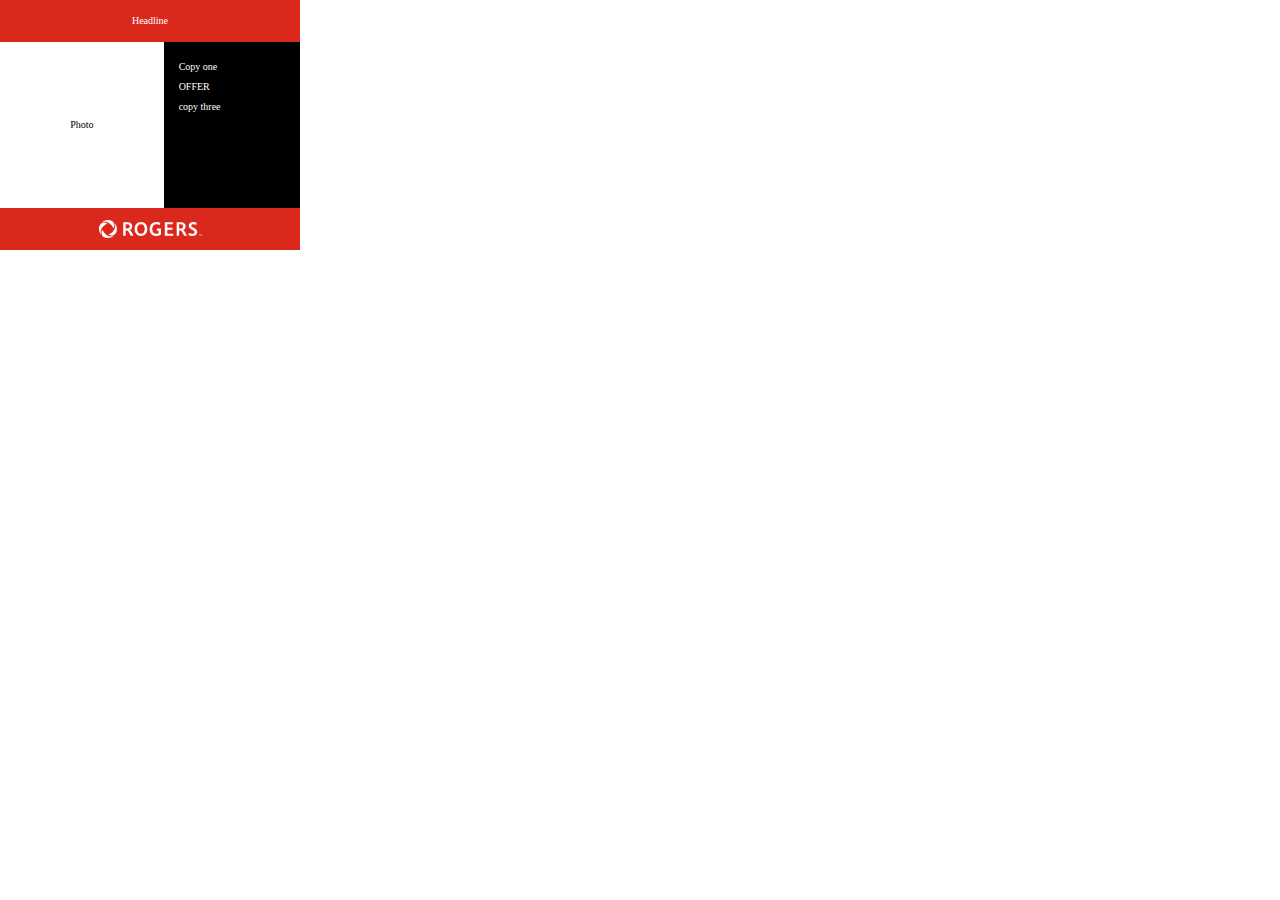
<file: test_300x250_no-cta.html>
<!DOCTYPE html>
<html lang="en">
<head>
  <meta charset="UTF-8">
  <meta http-equiv="X-UA-Compatible" content="IE=edge">
  <meta name="viewport" content="width=device-width, initial-scale=1.0">
  <title>300x250 - No CTA</title>
  <link rel="stylesheet" href="./css/styles.css">
</head>
<body>
  <table id="table" style="width: 300px; height: 250px;">
    <tr>
      <td colspan="2" class="row-2 bg-red txt-white txt-center bold middle">
        Headline
      </td>
    </tr>
    <tr>
      <td colspan="1" class="col-6 row-8 bg-white txt-black txt-center middle">
        Photo
      </td>
      <td colspan="1" class="col-5 row-8 bg-black txt-white txt-left pad-left-3 pad-top-4">
        <p>Copy one</p> 
        <p class="mar-top-2 bold">OFFER</p> 
        <p class="mar-top-2">copy three</p> 
      </td>
    </tr>
    <tr>
      <td colspan="2" class="col-6 row-2 bg-red middle">
        <p class="en-white-logo logo_300x250 logo noselect">ROGERS</p>
      </td>
    </tr>
  </table>
  
</body>
</html>
</file>
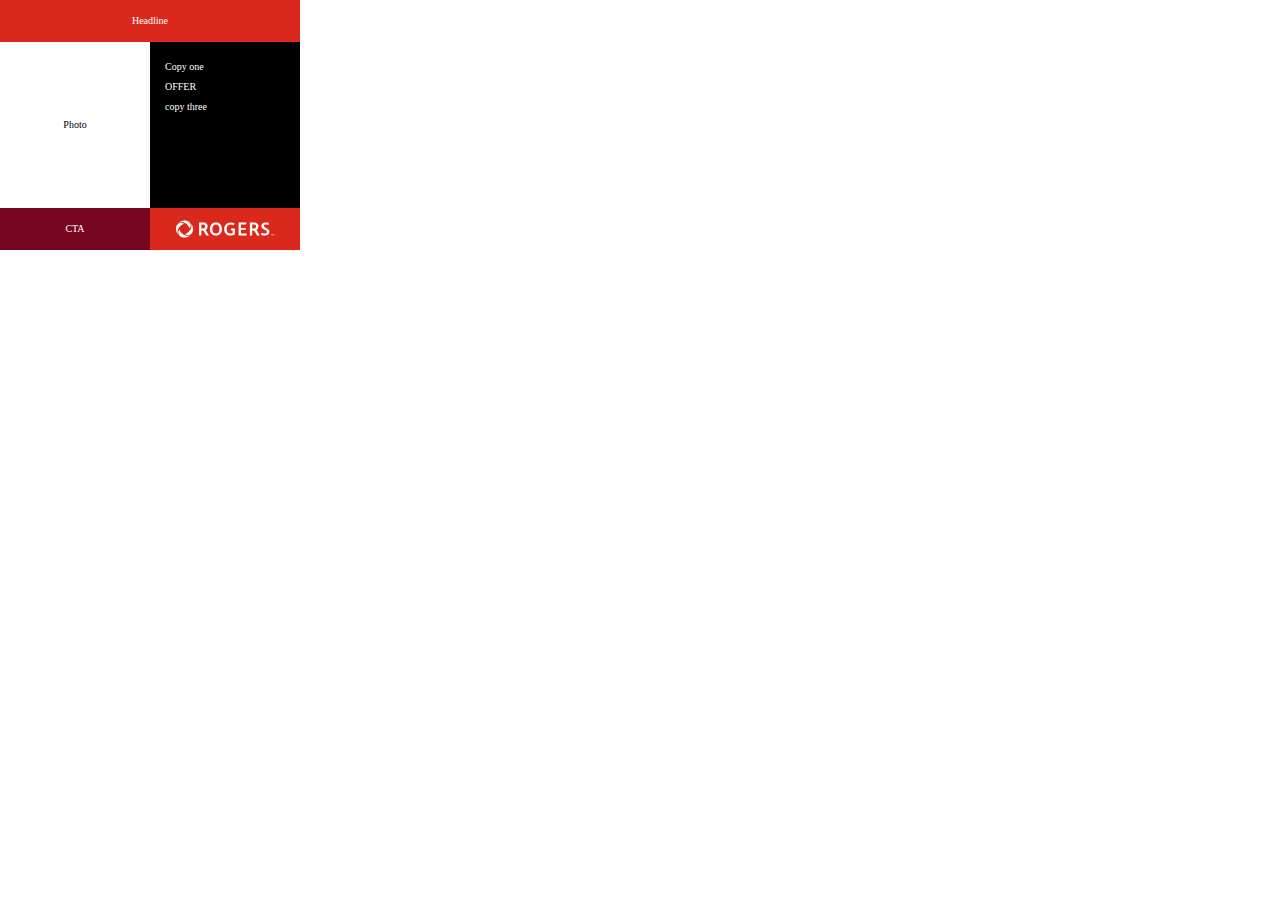
<file: test_300x250_reg.html>
<!DOCTYPE html>
<html lang="en">
<head>
  <meta charset="UTF-8">
  <meta http-equiv="X-UA-Compatible" content="IE=edge">
  <meta name="viewport" content="width=device-width, initial-scale=1.0">
  <title>300x250 - Regular</title>
  <link rel="stylesheet" href="./css/styles.css">
</head>
<body>
  <table id="table" style="width: 300px; height: 250px;">
    <tr>
      <td colspan="2" class="row-2 bg-red txt-white txt-center bold middle">
        Headline
      </td>
    </tr>
    <tr>
      <td colspan="1" class="col-6 row-8 bg-white txt-black txt-center middle">
        Photo
      </td>
      <td colspan="1" class="col-5 row-8 bg-black txt-white txt-left pad-left-3 pad-top-4">
        <p>Copy one</p> 
        <p class="mar-top-2 bold">OFFER</p> 
        <p class="mar-top-2">copy three</p> 
      </td>
    </tr>
    <tr>
      <td colspan="1" class="col-6 row-2 bg-burgundy txt-white txt-center semibold middle">
        CTA
      </td>
      <td colspan="1" class="col-6 row-2 bg-red middle">
        <p class="en-white-logo logo_300x250 logo noselect">ROGERS</p>
      </td>
    </tr>
  </table>
  
</body>
</html>
</file>
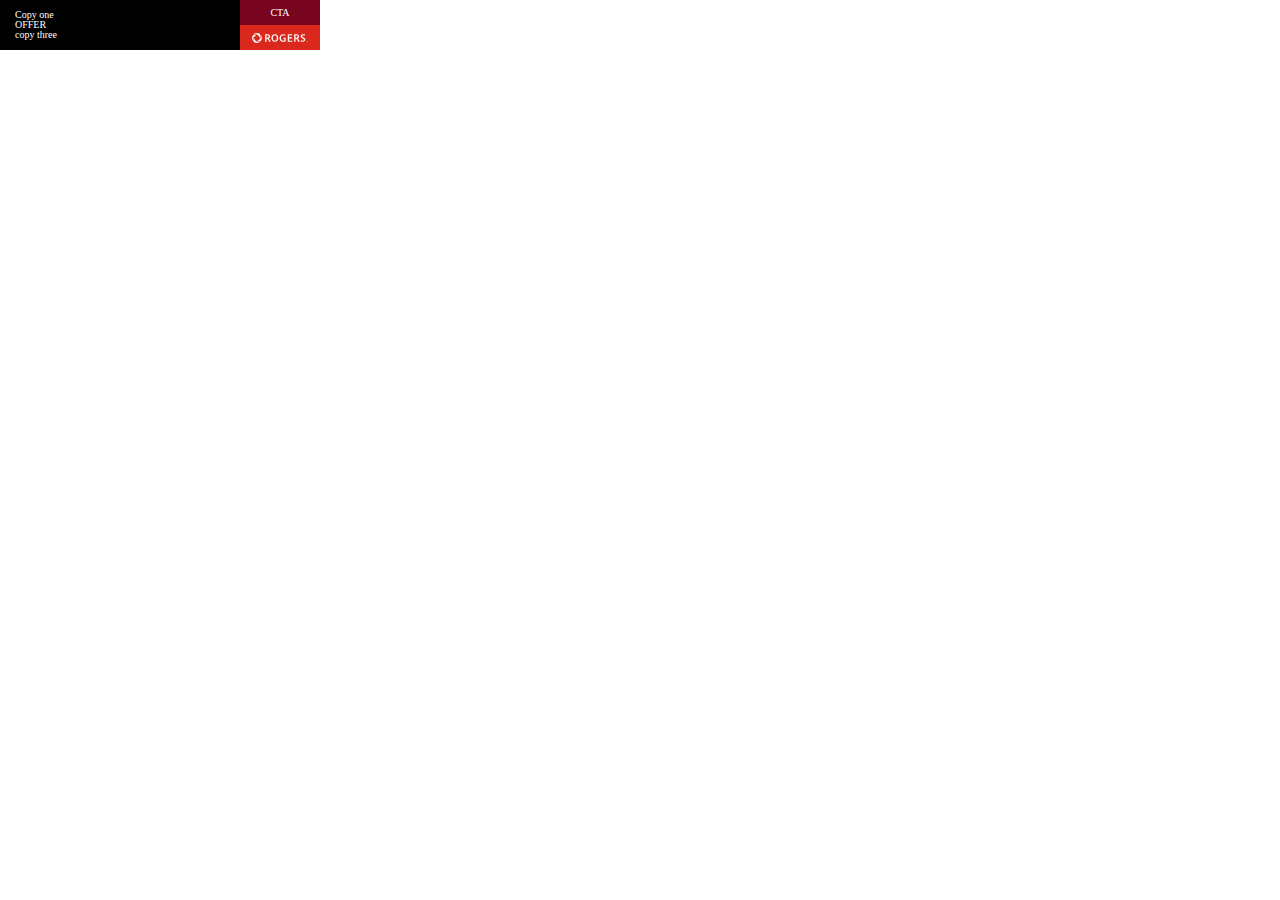
<file: test_320x250_no_hd.html>
<!DOCTYPE html>
<html lang="en">
<head>
  <meta charset="UTF-8">
  <meta http-equiv="X-UA-Compatible" content="IE=edge">
  <meta name="viewport" content="width=device-width, initial-scale=1.0">
  <title>320x250 - No Headline</title>
  <link rel="stylesheet" href="./css/styles.css">
</head>
<body>
  <table id="table" style="width: 320px; height: 50px;">
    <tr>
      <td rowspan="2" class="col-9 row-12 bg-black txt-white txt-left middle pad-left-3">
        <p>Copy one</p> 
        <p class="bold">OFFER</p> 
        <p class="lgl-sz-0">copy three</p> 
      </td>
      <td rowspan="1" class="col-3 row-6 bg-burgundy txt-white txt-center middle">
        CTA
      </td>
    </tr>
    <tr>
      <td rowspan="1" class="col-3 row-6 bg-red middle">
        <p class="en-white-logo logo_320x50 logo noselect">ROGERS</p>
      </td>
    </tr>
  </table>
  
</body>
</html>
</file>
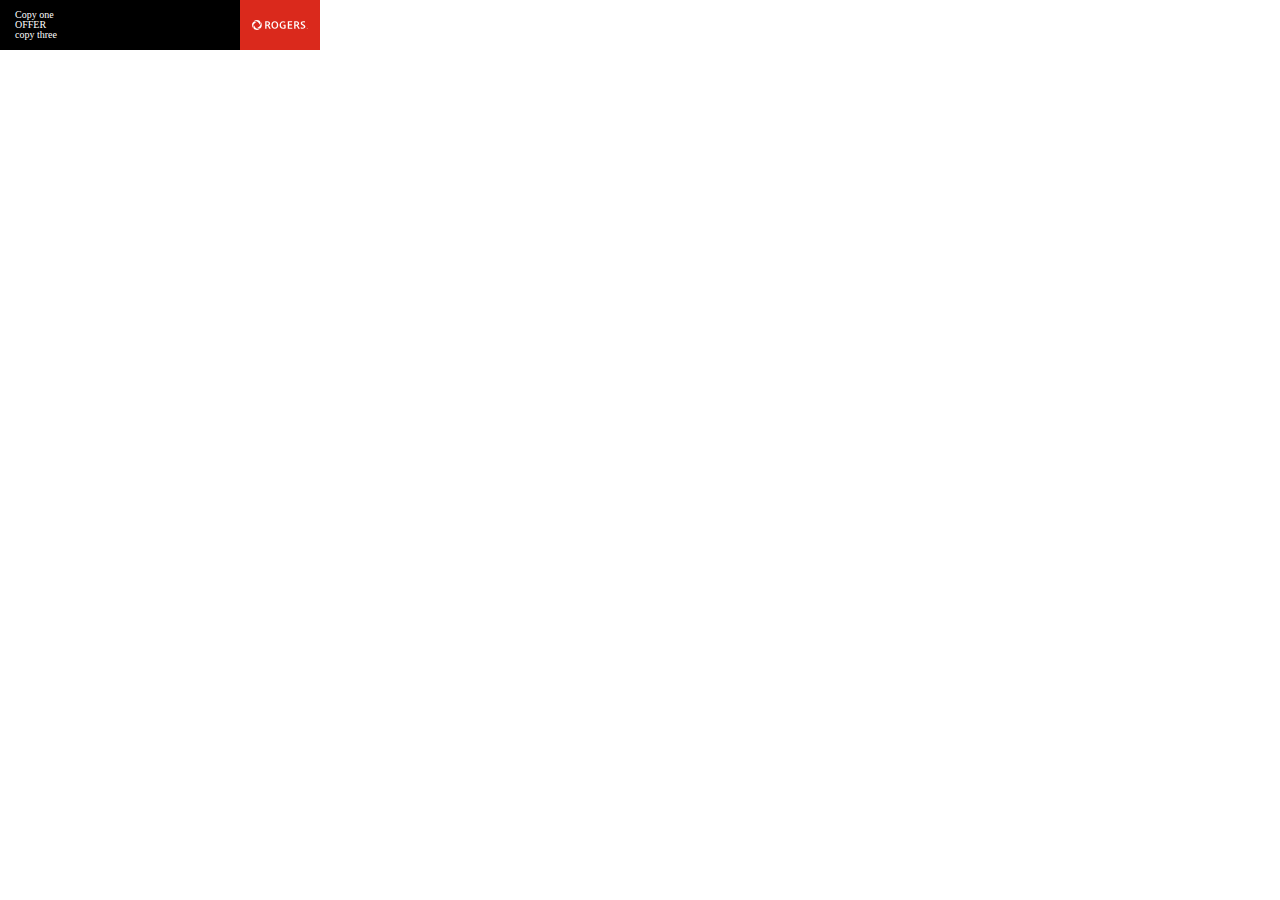
<file: test_320x50_no_hd-cta.html>
<!DOCTYPE html>
<html lang="en">
<head>
  <meta charset="UTF-8">
  <meta http-equiv="X-UA-Compatible" content="IE=edge">
  <meta name="viewport" content="width=device-width, initial-scale=1.0">
  <title>320x250 - No Healine/CTA</title>
  <link rel="stylesheet" href="./css/styles.css">
</head>
<body>
  <table id="table" style="width: 320px; height: 50px;">
    <tr>
      <td rowspan="1" class="col-9 row-12 bg-black txt-white txt-left middle pad-left-3">
        <p>Copy one</p> 
        <p class="bold">OFFER</p> 
        <p class="lgl-sz-0">copy three</p> 
      </td>
      <td rowspan="1" class="col-3 row-6 bg-red middle">
        <p class="en-white-logo logo_320x50 logo noselect">ROGERS</p>
      </td>
    </tr>
  </table>
  
</body>
</html>
</file>
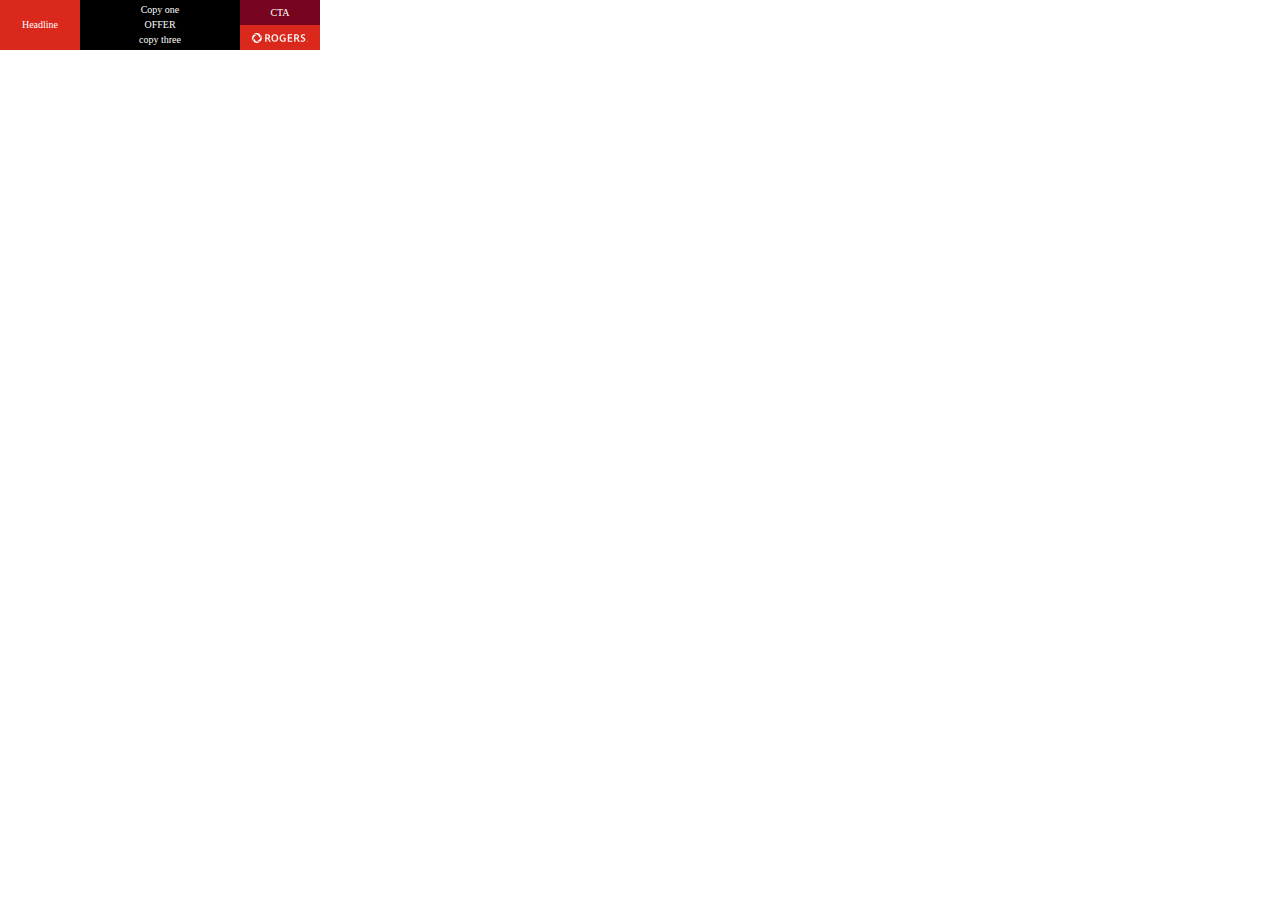
<file: test_320x50_reg.html>
<!DOCTYPE html>
<html lang="en">
<head>
  <meta charset="UTF-8">
  <meta http-equiv="X-UA-Compatible" content="IE=edge">
  <meta name="viewport" content="width=device-width, initial-scale=1.0">
  <title>320x50 - Regular</title>
  <link rel="stylesheet" href="./css/styles.css">
</head>
<body>
  <table id="table" style="width: 320px; height: 50px;">
    <tr>
      <td rowspan="2" class="col-3 row-12 bg-red txt-white txt-center middle">
        Headline
      </td>
      <td rowspan="2" class="col-6 row-12 bg-black txt-white txt-center middle">
        <p>Copy one</p> 
        <p class="mar-top-1 bold">OFFER</p> 
        <p class="mar-top-1">copy three</p> 
      </td>
      <td rowspan="1" class="col-3 row-6 bg-burgundy txt-white txt-center middle">
        CTA
      </td>
    </tr>
    <tr>
      <td rowspan="1" class="col-3 row-6 bg-red middle">
        <p class="en-white-logo logo_320x50 logo noselect">ROGERS</p>
      </td>
    </tr>
  </table>
  
</body>
</html>
</file>
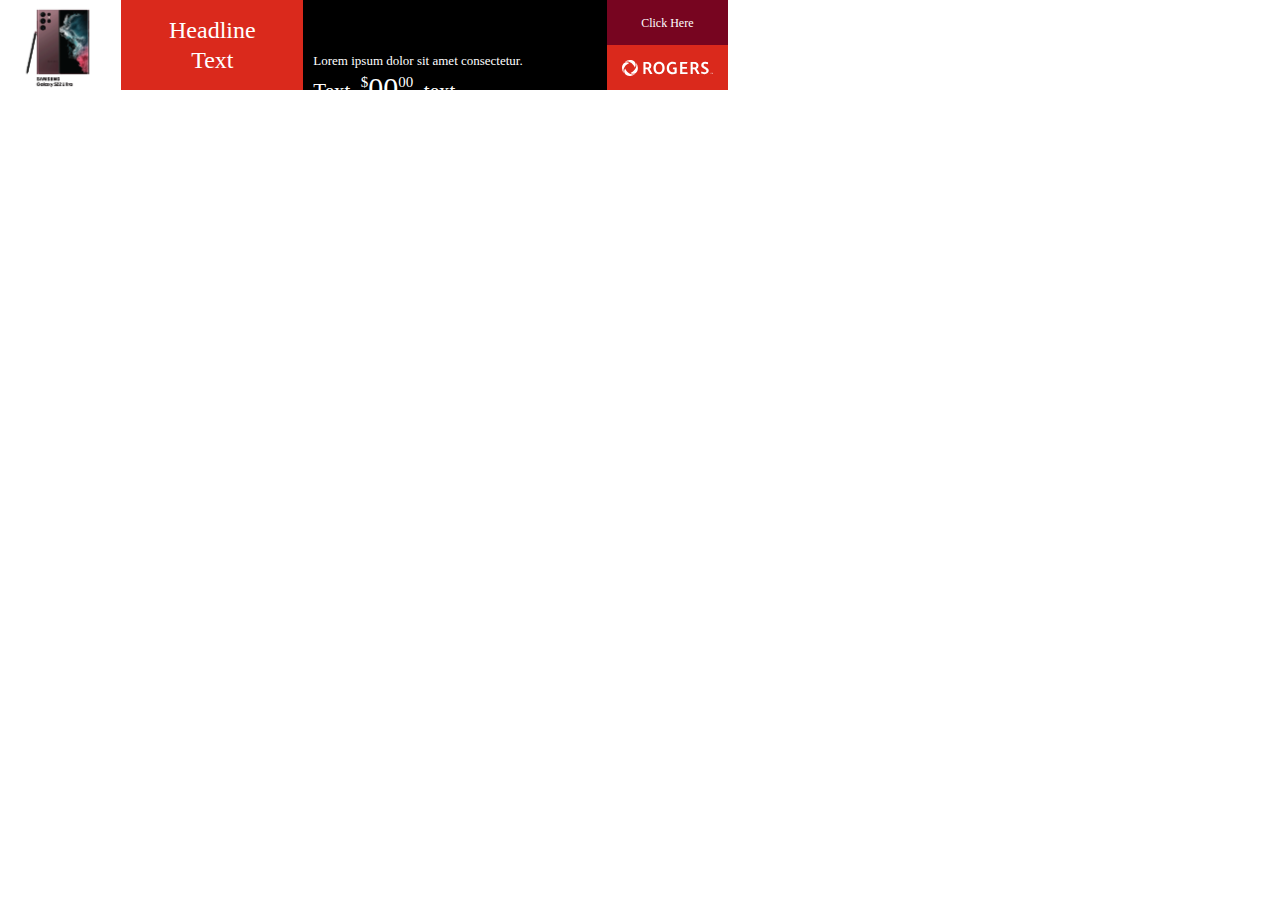
<file: test_728x90_reg.html>
<!DOCTYPE html>
<html lang="en">
<head>
  <meta charset="UTF-8">
  <meta http-equiv="X-UA-Compatible" content="IE=edge">
  <meta name="viewport" content="width=device-width, initial-scale=1.0">
  <title>728x90 - Regular</title>
  <link rel="stylesheet" href="./css/styles.css">
<!--   <style type="text/css"> 
    @media (min-width: 300px){

    }
  </style> -->
</head>
<body>
  <table id="table">
    <tr>
      <td id="photo-container" rowspan="2" class="col-2 row-12 middle"></td>
      <td id="headline-container" rowspan="2" class="col-3 row-12 middle"></td>

      <td id="offer-container" rowspan="2" class="col-5 row-12 middle">
        <div id="copies-container" class="slide-in-bottom">
          <p id="copy-one"></p> 
          <p id="copy-two"></p> 
          <p id="legal"></p>
        </div> 
      </td>

      <td id="cta-container" rowspan="1" class="col-3 row-6 middle"></td>
    </tr>
    <tr>
      <td id="logo-container" rowspan="1" class="col-3 row-6 middle">
        <p id="logo-img" class="logo noselect">ROGERS</p>
      </td>
    </tr>
  </table>

  <script src="./js/scripts_728x90.js"></script>
  
</body>
</html>
</file>
<file: css/styles.css>
*{margin:0;padding:0;box-sizing:border-box;font-size:10px;line-height:1}html body table#table{font-family:"TedNext Regular"}table,tr,td,tbody{border:0;border-spacing:0;vertical-align:baseline}.col-1{width:8.33333%}.row-1{height:8.33333%}.col-2{width:16.66667%}.row-2{height:16.66667%}.col-3{width:25%}.row-3{height:25%}.col-4{width:33.33333%}.row-4{height:33.33333%}.col-5{width:41.66667%}.row-5{height:41.66667%}.col-6{width:50%}.row-6{height:50%}.col-7{width:58.33333%}.row-7{height:58.33333%}.col-8{width:66.66667%}.row-8{height:66.66667%}.col-9{width:75%}.row-9{height:75%}.col-10{width:83.33333%}.row-10{height:83.33333%}.col-11{width:91.66667%}.row-11{height:91.66667%}.col-12{width:100%}.row-12{height:100%}.center{margin:0 auto}.middle{vertical-align:middle}.mar-top-1{margin-top:5px}.mar-bot-1{margin-bottom:5px}.pad-top-1{padding-top:5px}.pad-bottom-1{padding-bottom:5px}.pad-left-1{padding-left:5px}.pad-right-1{padding-right:5px}.mar-top-2{margin-top:10px}.mar-bot-2{margin-bottom:10px}.pad-top-2{padding-top:10px}.pad-bottom-2{padding-bottom:10px}.pad-left-2{padding-left:10px}.pad-right-2{padding-right:10px}.mar-top-3{margin-top:15px}.mar-bot-3{margin-bottom:15px}.pad-top-3{padding-top:15px}.pad-bottom-3{padding-bottom:15px}.pad-left-3{padding-left:15px}.pad-right-3{padding-right:15px}.mar-top-4{margin-top:20px}.mar-bot-4{margin-bottom:20px}.pad-top-4{padding-top:20px}.pad-bottom-4{padding-bottom:20px}.pad-left-4{padding-left:20px}.pad-right-4{padding-right:20px}.mar-top-5{margin-top:25px}.mar-bot-5{margin-bottom:25px}.pad-top-5{padding-top:25px}.pad-bottom-5{padding-bottom:25px}.pad-left-5{padding-left:25px}.pad-right-5{padding-right:25px}.mar-top-6{margin-top:30px}.mar-bot-6{margin-bottom:30px}.pad-top-6{padding-top:30px}.pad-bottom-6{padding-bottom:30px}.pad-left-6{padding-left:30px}.pad-right-6{padding-right:30px}.mar-top-7{margin-top:35px}.mar-bot-7{margin-bottom:35px}.pad-top-7{padding-top:35px}.pad-bottom-7{padding-bottom:35px}.pad-left-7{padding-left:35px}.pad-right-7{padding-right:35px}.mar-top-8{margin-top:40px}.mar-bot-8{margin-bottom:40px}.pad-top-8{padding-top:40px}.pad-bottom-8{padding-bottom:40px}.pad-left-8{padding-left:40px}.pad-right-8{padding-right:40px}.mar-top-9{margin-top:45px}.mar-bot-9{margin-bottom:45px}.pad-top-9{padding-top:45px}.pad-bottom-9{padding-bottom:45px}.pad-left-9{padding-left:45px}.pad-right-9{padding-right:45px}.mar-top-10{margin-top:50px}.mar-bot-10{margin-bottom:50px}.pad-top-10{padding-top:50px}.pad-bottom-10{padding-bottom:50px}.pad-left-10{padding-left:50px}.pad-right-10{padding-right:50px}.bg-red{background-color:#da291c}.bg-burgundy{background-color:#770520}.bg-black{background-color:#000}.bg-white{background-color:#fff}.bg-grey{background-color:#cac9c7}.txt-red{color:#da291c}.txt-burgundy{color:#770520}.txt-black{color:#000}.txt-white{color:#fff}.txt-grey{color:#cac9c7}@font-face{font-family:"TedNext Regular";src:url("https://s0.2mdn.net/creatives/assets/3917894/TedNext-Regular.woff") format("woff"),url("https://s0.2mdn.net/creatives/assets/3917894/TedNext-Regular.ttf") format("truetype"),url("https://s0.2mdn.net/creatives/assets/3917894/TedNext-Regular.svg") format("svg");font-weight:normal;font-style:normal}@font-face{font-family:"TedNext Semibold";src:url("https://s0.2mdn.net/creatives/assets/3917894/TedNext-Semibold.woff") format("woff"),url("https://s0.2mdn.net/creatives/assets/3917894/TedNext-Semibold.ttf") format("truetype"),url("https://s0.2mdn.net/creatives/assets/3917894/TedNext-Semibold.svg") format("svg");font-weight:normal;font-style:normal}@font-face{font-family:"TedNext Bold";src:url("https://s0.2mdn.net/creatives/assets/3917894/TedNext-Bold.woff") format("woff"),url("https://s0.2mdn.net/creatives/assets/3917894/TedNext-Bold.ttf") format("truetype"),url("https://s0.2mdn.net/creatives/assets/3917894/TedNext-Bold.svg") format("svg");font-weight:normal;font-style:normal}.regular{font-family:"TedNext Regular"}.semibold{font-family:"TedNext Semibold"}.bold{font-family:"TedNext Bold"}.txt-left{text-align:left}.txt-center{text-align:center}.txt-right{text-align:right}.super{vertical-align:super;font-size:.5em}.sub{vertical-align:sub;font-size:.4em}.logo{background-repeat:no-repeat;background-position:center;color:rgba(0,0,0,0)}p.logo{width:100%}.logo_728x90{background-size:75%;font-size:16px}.logo_300x250{background-size:65% 18px;font-size:19px}.logo_320x50{background-size:70%;font-size:16.65px}.en-white-logo{background-image:url("../img/logo_EN_white.svg")}.en-red-logo{background-image:url("../img/logo_EN_red.svg")}.en-black-logo{background-image:url("../img/logo_EN_black.svg")}.fr-white-logo{background-image:url("../img/logo_FR_white.svg")}.fr-red-logo{background-image:url("../img/logo_FR_red.svg")}.fr-black-logo{background-image:url("../img/logo_FR_black.svg")}.noselect{-webkit-touch-callout:none;-webkit-user-select:none;-khtml-user-select:none;-moz-user-select:none;-ms-user-select:none;user-select:none}.fade-in{opacity:0;-webkit-animation:fadeIn ease-in 1;-moz-animation:fadeIn ease-in 1;animation:fadeIn ease-in 1;-webkit-animation-fill-mode:forwards;-moz-animation-fill-mode:forwards;animation-fill-mode:forwards;-webkit-animation-duration:0.5s;-moz-animation-duration:0.5s;animation-duration:0.5s;-webkit-animation-delay:0s;-moz-animation-delay:0s;animation-delay:0s}.fade-out{opacity:1;-webkit-animation:fadeOut ease-in 1;-moz-animation:fadeOut ease-in 1;animation:fadeOut ease-in 1;-webkit-animation-fill-mode:forwards;-moz-animation-fill-mode:forwards;animation-fill-mode:forwards;-webkit-animation-duration:0.5s;-moz-animation-duration:0.5s;animation-duration:0.5s;-webkit-animation-delay:2s;-moz-animation-delay:2s;animation-delay:0s}.slide-in-left{position:absolute;-webkit-animation:slideInFromLeft ease-in 1;-moz-animation:slideInFromLeft ease-in 1;animation:slideInFromLeft ease-in 1;-webkit-animation-fill-mode:forwards;-moz-animation-fill-mode:forwards;animation-fill-mode:forwards;-webkit-animation-duration:0.5s;-moz-animation-duration:0.5s;animation-duration:0.5s;-webkit-animation-delay:0s;-moz-animation-delay:0s;animation-delay:0s}.slide-in-right{position:absolute;-webkit-animation:slideInFromRight ease-in 1;-moz-animation:slideInFromRight ease-in 1;animation:slideInFromRight ease-in 1;-webkit-animation-fill-mode:forwards;-moz-animation-fill-mode:forwards;animation-fill-mode:forwards;-webkit-animation-duration:0.5s;-moz-animation-duration:0.5s;animation-duration:0.5s;-webkit-animation-delay:0s;-moz-animation-delay:0s;animation-delay:0s}.slide-in-top{position:absolute;-webkit-animation:slideInFromTop ease-in 1;-moz-animation:slideInFromTop ease-in 1;animation:slideInFromTop ease-in 1;-webkit-animation-fill-mode:forwards;-moz-animation-fill-mode:forwards;animation-fill-mode:forwards;-webkit-animation-duration:0.5s;-moz-animation-duration:0.5s;animation-duration:0.5s;-webkit-animation-delay:0s;-moz-animation-delay:0s;animation-delay:0s}.slide-in-bottom{position:absolute;-webkit-animation:slideInFromBottom ease-in 1;-moz-animation:slideInFromBottom ease-in 1;animation:slideInFromBottom ease-in 1;-webkit-animation-fill-mode:forwards;-moz-animation-fill-mode:forwards;animation-fill-mode:forwards;-webkit-animation-duration:0.5s;-moz-animation-duration:0.5s;animation-duration:0.5s;-webkit-animation-delay:0s;-moz-animation-delay:0s;animation-delay:0s}@keyframes fadeOut{0%{opacity:1}100%{opacity:0}}@keyframes fadeIn{0%{opacity:0}100%{opacity:1}}@keyframes slideInFromTop{0%{top:-90px}100%{top:0px}}@keyframes slideInFromBottom{0%{top:90px}100%{top:0px}}@keyframes slideInFromRight{0%{top:0px;margin-left:728px}100%{top:0px;margin-left:0px}}@keyframes slideInFromLeft{0%{top:0px;margin-left:-728px}100%{top:0px;margin-left:0px}}
</file>
